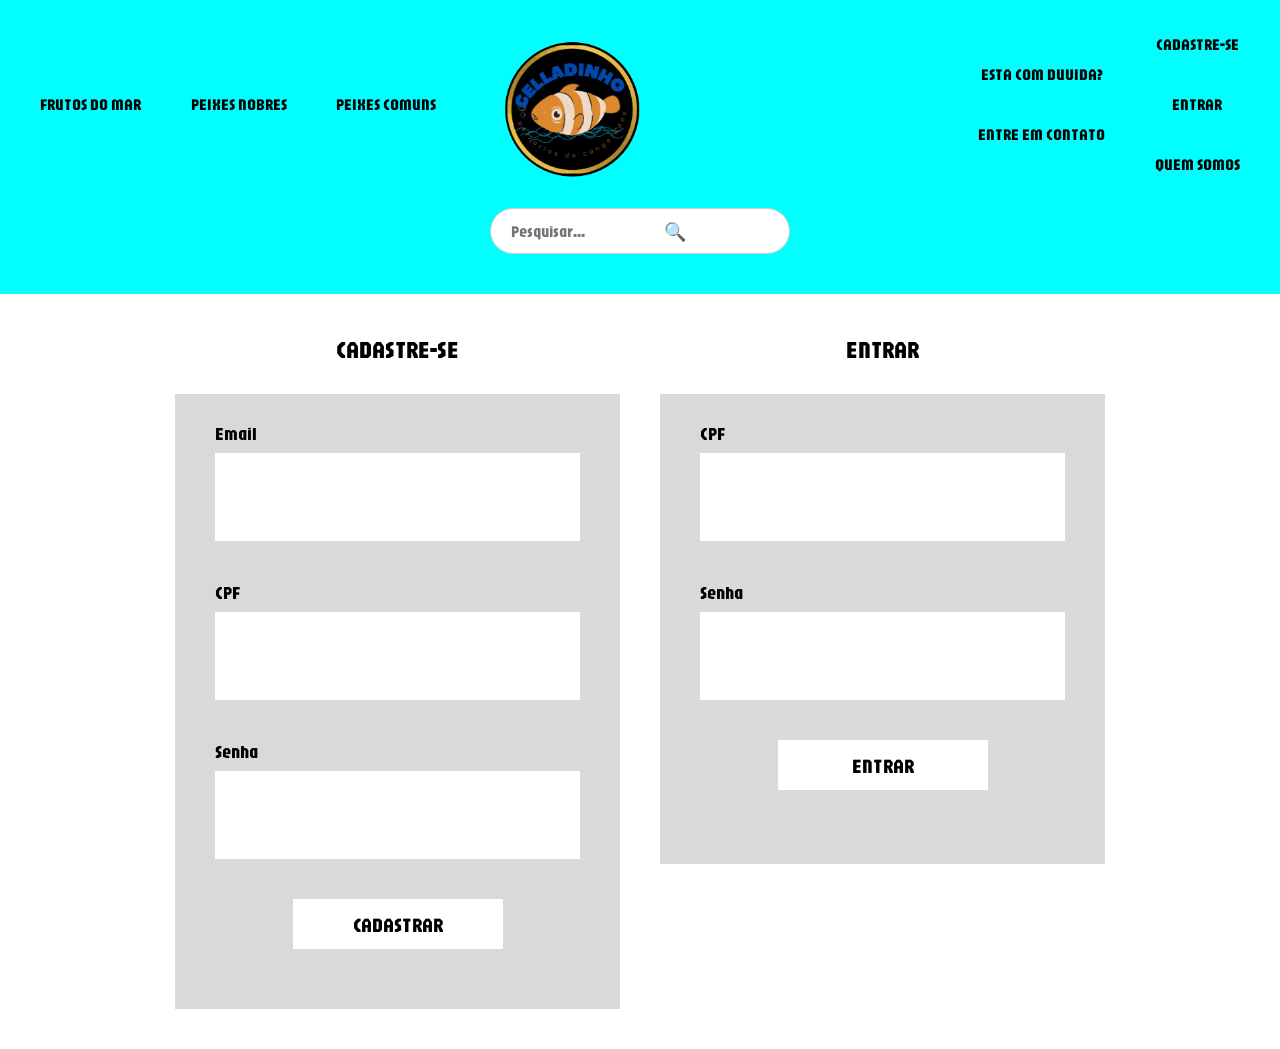
<file: parte2.html>
<!DOCTYPE html>
<html lang="en">
<head>
    <meta charset="UTF-8">
    <meta name="viewport" content="width=device-width, initial-scale=1.0">
    <title>Document</title>
    <link rel="stylesheet" href="parte2.css">
</head>
<body>
    <header id="cabecalho">
        <ul id="cabeçario">
             <li id="frutosdomar">FRUTOS DO MAR</li>
         <li id="peixesn">PEIXES NOBRES</li>
         <li id="peixesc">PEIXES COMUNS</li>
         <a href="index.html"><img id="logo" src="imagens/LOGO.png" alt="" height="168" width="168"></a>         
         <li id="duvida">ESTA COM DUVIDA? <br><br><br><a href="parte4.html"> ENTRE EM CONTATO</a></li>         <li id="entrar">
            <a class="cadastro" href="parte2.html">
                CADASTRE-SE <br><br><br>
                ENTRAR <br><br><br></a>
               <a href="parte3.html" class="quemsomos"> QUEM SOMOS</a>
        </li>
        </ul> 
        <div class="busca">
         <form action="/buscar" method="GET">
           <input type="search" placeholder="Pesquisar..." name="busca">
           <button type="submit"><a href="parte5.html">🔍</a></button>         </form>
        </div> 
     </header>
<main>
    <div class="container">

        
        <div class="coluna cadastro">
            <h2 class="titulo">CADASTRE-SE</h2>
    
            <div class="box">
    
                <div class="campo">
                    <label>Email</label>
                    <input type="email">
                </div>
    
                <div class="campo">
                    <label>CPF</label>
                    <input type="text">
                </div>
    
                <div class="campo">
                    <label>Senha</label>
                    <input type="password">
                </div>
    
                <div class="btn-area">
                    <button>CADASTRAR</button>
                </div>
    
            </div>
        </div>
    
        
        <div class="coluna login">
            <h2 class="titulo">ENTRAR</h2>
    
            <div class="box">
    
                <div class="campo">
                    <label>CPF</label>
                    <input type="text">
                </div>
    
                <div class="campo">
                    <label>Senha</label>
                    <input type="password">
                </div>
    
                <div class="btn-area">
                    <button>ENTRAR</button>
                </div>
    
            </div>
        </div>
    
    </div>
</main>
<footer>

</footer>
</body>
</html>
</file>
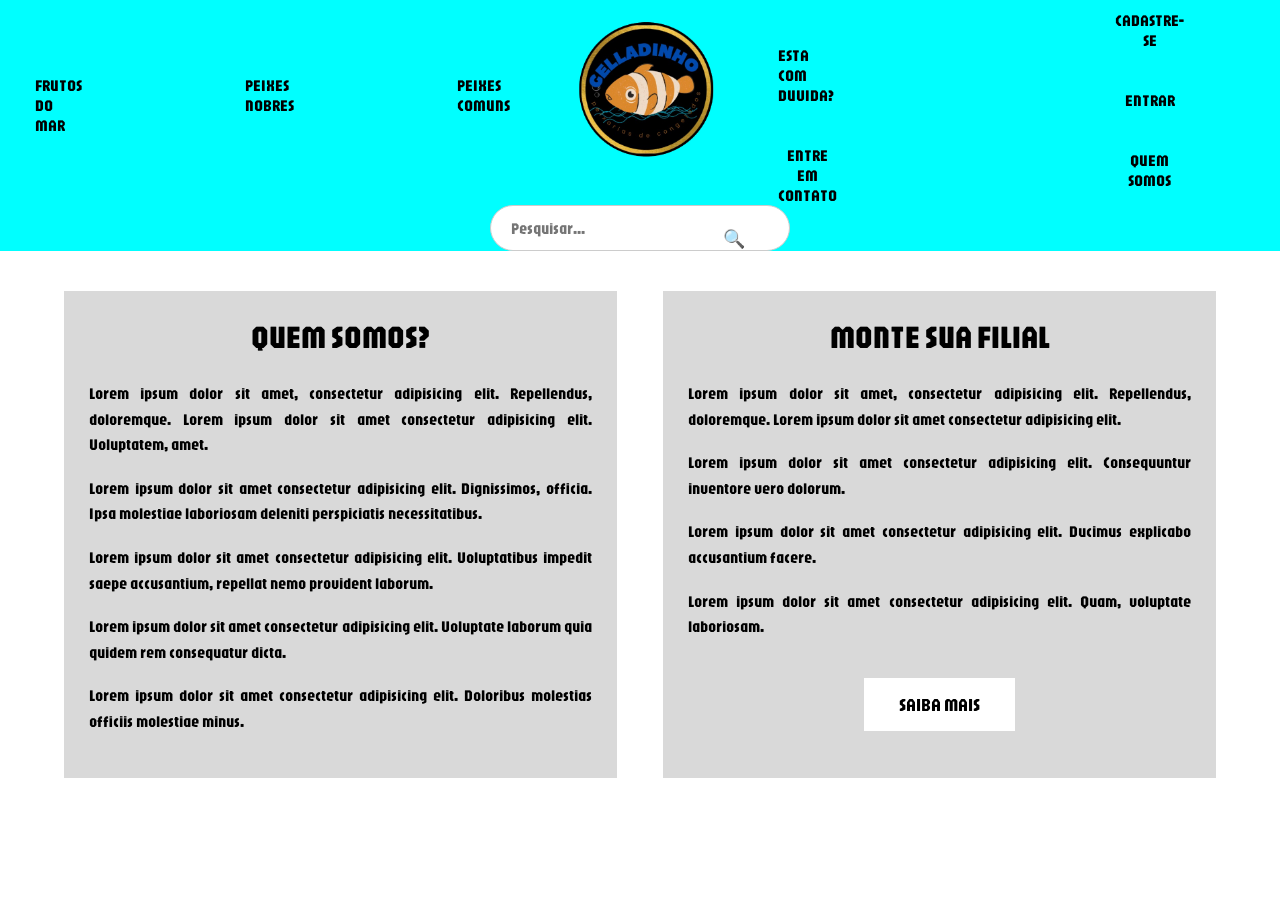
<file: parte3.html>
<!DOCTYPE html>
<html lang="en">
<head>
    <meta charset="UTF-8">
    <meta name="viewport" content="width=device-width, initial-scale=1.0">
    <title>Document</title>
    <link rel="stylesheet" href="parte3.css">
</head>
<body>
    <header id="cabecalho">
        <ul id="cabeçario">
             <li id="frutosdomar">FRUTOS DO MAR</li>
         <li id="peixesn">PEIXES NOBRES</li>
         <li id="peixesc">PEIXES COMUNS</li>
         <a href="index.html"><img id="logo" src="imagens/LOGO.png" alt="" height="168" width="168"></a>         
         <li id="duvida">ESTA COM DUVIDA? <br><br><br><a href="parte4.html"> ENTRE EM CONTATO</a></li>         <li id="entrar">
            <a class="cadastro" href="parte2.html">
                CADASTRE-SE <br><br><br>
                ENTRAR <br><br><br></a>
               <a href="parte3.html" class="quemsomos">QUEM SOMOS</a>
        </li>
        </ul> 
        <div class="busca">
         <form action="/buscar" method="GET">
           <input type="search" placeholder="Pesquisar..." name="busca">
           <button type="submit"><a href="parte5.html">🔍</a></button>         </form>
        </div> 
     </header>
    <main>
        <main class="armazen">

            <section class="caixa">
                <h2>QUEM SOMOS?</h2>
    
                <p>
                    Lorem ipsum dolor sit amet, consectetur adipisicing elit. 
                    Repellendus, doloremque. Lorem ipsum dolor sit amet consectetur 
                    adipisicing elit. Voluptatem, amet.
                </p>
    
                <p>
                    Lorem ipsum dolor sit amet consectetur adipisicing elit. 
                    Dignissimos, officia. Ipsa molestiae laboriosam deleniti 
                    perspiciatis necessitatibus.
                </p>
    
                <p>
                    Lorem ipsum dolor sit amet consectetur adipisicing elit.
                    Voluptatibus impedit saepe accusantium, repellat nemo 
                    provident laborum.
                </p>
    
                <p>
                    Lorem ipsum dolor sit amet consectetur adipisicing elit.
                    Voluptate laborum quia quidem rem consequatur dicta.
                </p>
    
                <p>
                    Lorem ipsum dolor sit amet consectetur adipisicing elit.
                    Doloribus molestias officiis molestiae minus.
                </p>
            </section>
    
            <section class="caixa">
                <h2>MONTE SUA FILIAL</h2>
    
                <p>
                    Lorem ipsum dolor sit amet, consectetur adipisicing elit.
                    Repellendus, doloremque. Lorem ipsum dolor sit amet consectetur
                    adipisicing elit.
                </p>
    
                <p>
                    Lorem ipsum dolor sit amet consectetur adipisicing elit.
                    Consequuntur inventore vero dolorum.
                </p>
    
                <p>
                    Lorem ipsum dolor sit amet consectetur adipisicing elit.
                    Ducimus explicabo accusantium facere.
                </p>
    
                <p>
                    Lorem ipsum dolor sit amet consectetur adipisicing elit.
                    Quam, voluptate laboriosam.
                </p>
    
                <button>SAIBA MAIS</button>
    
            </section>
    
        </main>
    </main>
</body>
</html>
</file>
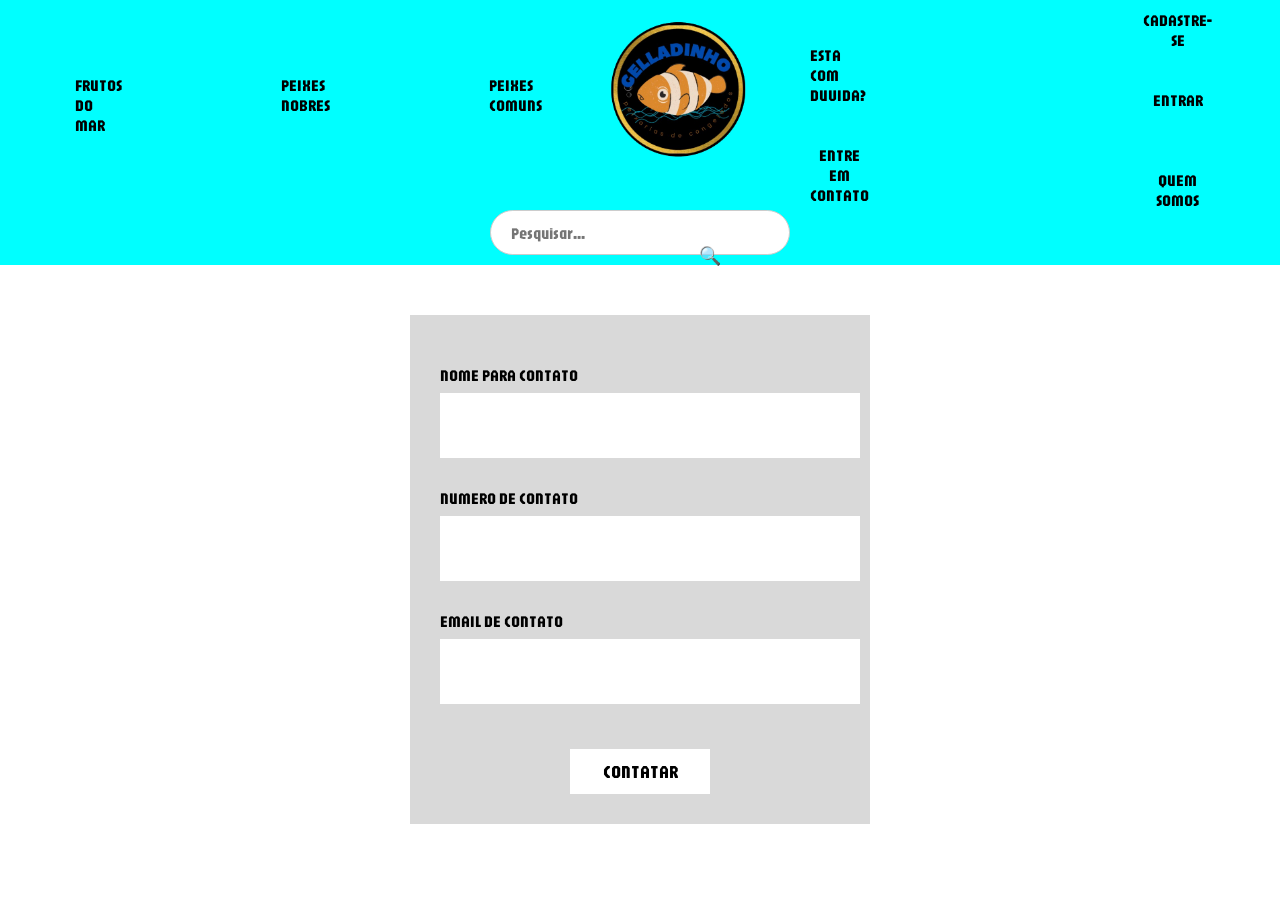
<file: parte4.html>
<!DOCTYPE html>
<html lang="en">
<head>
    <meta charset="UTF-8">
    <meta name="viewport" content="width=device-width, initial-scale=1.0">
    <title>Document</title>
    <link rel="stylesheet" href="parte4.css">
</head>
<body>
    <header id="cabecalho">
        <ul id="cabeçario">
         
             <li id="frutosdomar">FRUTOS DO MAR</li>
         <li id="peixesn">PEIXES NOBRES</li>
         <li id="peixesc">PEIXES COMUNS</li>
         <a href="index.html"><img id="logo" src="imagens/LOGO.png" alt="" height="168" width="168"></a>
         <li id="duvida">ESTA COM DUVIDA? <br><br><br><a href="parte4.html"> ENTRE EM CONTATO</a></li>
         <a class="cadastro" href="parte2.html"><li id="entrar">CADASTRE-SE <br><br><br> ENTRAR </a><br><br><br> <a href="parte3.html" class="quemsomos">QUEM SOMOS</a></li>
        </ul> 
        <div class="busca">
         <form action="/buscar" method="GET">
           <input type="search" placeholder="Pesquisar..." name="busca">
           <button type="submit"><a href="parte5.html">🔍</a></button>         </form>
       </div>
       
     </header>
    <main>
        <div class="container">

            <form class="formulario">
    
                <label for="nome">NOME PARA CONTATO</label>
                <input type="text" id="nome">
    
                <label for="telefone">NUMERO DE CONTATO</label>
                <input type="tel" id="telefone">
    
                <label for="email">EMAIL DE CONTATO</label>
                <input type="email" id="email">
    
                <button type="submit">CONTATAR</button>
    
            </form>
    
        </div>
    </main>
</body>
</html>
</file>
<file: parte2.css>
@import url('https://fonts.googleapis.com/css2?family=Jaro:opsz@6..72&display=swap');

*{
    margin:0;
    padding:0;
    box-sizing:border-box;
    list-style:none;
    font-family:"Jaro", sans-serif;
}

body{
    background:#fff;
    min-height:100vh;
}

header{
    background-color:aqua;
    padding:20px 40px;
}

#cabeçario{
    display:flex;
    align-items:center;
    justify-content:space-between;
    gap:30px;
}

#cabeçario li{
    text-align:center;
}

#logo{
    width:168px;
    height:168px;
    margin-right: 275px;
}

.cadastro{
    text-decoration:none;
    color:black;
}

.busca{
    display:flex;
    justify-content:center;
    align-items:center;
    margin:20px 0;
}

.busca form{
    position:relative;
    display:flex;
    align-items:center;
}

.busca input{
    padding:12px 20px;
    width:300px;
    font-size:16px;
    border:1px solid #ccc;
    border-radius:25px;
    outline:none;
    transition:.3s;
}

.busca input:focus{
    border-color:#007bff;
    box-shadow:0 0 8px rgba(0,123,255,.2);
    width:350px;
}

.busca button{
    position:absolute;
    right:10px;
    background:none;
    border:none;
    cursor:pointer;
    font-size:18px;
}

main{
    display:flex;
    justify-content:center;
}

.container{
    width:100%;
    max-width:1100px;
    margin:40px auto;
    display:flex;
    justify-content:center;
    gap:40px;
}

.coluna{
    flex:1;
    max-width:445px;
}

.titulo{
    text-align:center;
    font-size:24px;
    margin-bottom:30px;
}

.box{
    background:#d9d9d9;
    padding:28px 40px 60px;
    min-height:550px;
}

.campo{
    margin-bottom:40px;
}

.campo label{
    display:block;
    font-size:18px;
    margin-bottom:8px;
}

.campo input{
    width:100%;
    height:88px;
    border:none;
    background:#fff;
    outline:none;
    font-size:18px;
    padding:0 15px;
}

.btn-area{
    text-align:center;
    margin-top:20px;
}

button{
    width:210px;
    height:50px;
    border:none;
    background:#fff;
    font-size:20px;
    cursor:pointer;
}

.login .box{
    min-height:470px;
}
a {
    text-align: center;
    display: flex;
    justify-content: space-evenly;
    text-decoration: none;
    color: black;
}
.quemsomos {
    text-decoration: none;
    color: black;
   }
</file>
<file: parte3.css>
@import url('https://fonts.googleapis.com/css2?family=Jaro:opsz@6..72&display=swap');

*{
    margin:0;
    padding:0;
    box-sizing:border-box;
    list-style:none;
    font-family:"Jaro", sans-serif;
}
#cabeçario {
    display: flex;
    z-index: 1;
    
}
#cabecalho{
    z-index: 1;
}

#frutosdomar {
    margin-right: 10%;
    margin-left: 35px;
    margin-top: 75px;
}
#peixesn {
    margin-right: 10%;
    margin-left: 35px;
    margin-top: 75px;
}
#peixesc {
    margin-left: 35px;
    margin-top: 75px;
    margin-right: 50px;
}
#duvida {
    margin-right: 10%;
    margin-left: 50px;
    margin-top: 45px;
}
#entrar {
    margin-right: 10%;
    margin-left: 150px;
    text-align: center;
    margin-top: 10px;
    color: black;
}
header {
    background-color: aqua;
    position: relative;
    
}
#imgcentro {
    border-radius: 100%;
    margin-left: 25%;
    margin-top: -12vh;
    z-index: 10;
    
}
.busca {
    display: flex;
    justify-content: center;
    align-items: center;
    margin-top: 0px;
  }
  
  .busca form {
    position: relative;
    display: flex;
    align-items: center;
  }
  
  .busca input {
    padding: 12px 20px;
    width: 300px;
    font-size: 16px;
    border: 1px solid #ccc;
    border-radius: 25px;
    outline: none;
    transition: all 0.3s ease;
  }
  
  .busca input:focus {
    border-color: #007bff;
    box-shadow: 0 0 8px rgba(0, 123, 255, 0.2);
    width: 350px;
  }
  
  .busca button {
    position: absolute;
    right: 10px;
    background: none;
    border: none;
    cursor: pointer;
    font-size: 18px;
  }
  .quemsomos {
    text-decoration: none;
    color: black;
   }
   .cadastro {
    text-decoration: none;
    color: black;
}
body{
    background-color: #ffffff;
    font-family: Arial, Helvetica, sans-serif;
}

.armazen{
    width: 90%;
    margin: 40px auto;
    display: flex;
    justify-content: space-between;
    gap: 40px;
}

.caixa{
    width: 48%;
    background-color: #d9d9d9;
    padding: 25px;
    text-align: center;
}

.caixa h2{
    font-size: 32px;
    margin-bottom: 25px;
    font-weight: bold;
}

.caixa p{
    text-align: justify;
    margin-bottom: 18px;
    line-height: 1.6;
    font-size: 16px;
}

button{
    margin-top: 20px;
    padding: 15px 35px;
    font-size: 18px;
    font-weight: bold;
    border: none;
    background-color: white;
    cursor: pointer;
    transition: 0.3s;
}

button:hover{
    background-color: #333;
    color: white;
}
a {
  text-align: center;
  display: flex;
  justify-content: space-evenly;
  text-decoration: none;
  color: black;
}
</file>
<file: parte4.css>
@import url('https://fonts.googleapis.com/css2?family=Jaro:opsz@6..72&display=swap');
* {
    list-style: none;
    font-family: "Jaro", sans-serif;
    margin: 0;
    font-style: 0;
}
#cabeçario {
    display: flex;
    z-index: 1;
    
}
#cabecalho{
    z-index: 1;
}

#frutosdomar {
    margin-right: 10%;
    margin-left: 35px;
    margin-top: 75px;
}
#peixesn {
    margin-right: 10%;
    margin-left: 35px;
    margin-top: 75px;
}
#peixesc {
    margin-left: 35px;
    margin-top: 75px;
    margin-right: 50px;
}
#duvida {
    margin-right: 10%;
    margin-left: 50px;
    margin-top: 45px;
}
#entrar {
    margin-right: 10%;
    margin-left: 150px;
    text-align: center;
    margin-top: 10px;
    color: black;
}
header {
    background-color: aqua;
    position: relative;
    
}
#imgcentro {
    border-radius: 100%;
    margin-left: 25%;
    margin-top: -12vh;
    z-index: 10;
    
}
.busca {
    display: flex;
    justify-content: center;
    align-items: center;
    margin-top: 0px;
  }
  
  .busca form {
    position: relative;
    display: flex;
    align-items: center;
  }
  
  .busca input {
    padding: 12px 20px;
    width: 300px;
    font-size: 16px;
    border: 1px solid #ccc;
    border-radius: 25px;
    outline: none;
    transition: all 0.3s ease;
  }
  
  .busca input:focus {
    border-color: #007bff;
    box-shadow: 0 0 8px rgba(0, 123, 255, 0.2);
    width: 350px;
  }
  
  .busca button {
    position: absolute;
    right: 10px;
    background: none;
    border: none;
    cursor: pointer;
    font-size: 18px;
  }
  #cor {
    background-color: aqua;
    width: 100%;
    margin-top: 40px;
    height: 40px;
  }
  a {
    text-align: center;
    display: flex;
    justify-content: space-evenly;
    text-decoration: none;
    color: black;
  }
body{
    font-family: Arial, Helvetica, sans-serif;
    background-color: white;
}

.container{
    width: 100%;
    display: flex;
    justify-content: center;
    margin-top: 50px;
}

.formulario{
    background-color: #d9d9d9;
    width: 400px;
    padding: 30px;
}

label{
    display: block;
    font-weight: bold;
    margin-bottom: 8px;
    margin-top: 20px;
}

input{
    width: 100%;
    height: 45px;
    border: none;
    padding: 10px;
    font-size: 16px;
    margin-bottom: 10px;
}

button{
    display: block;
    margin: 35px auto 0;
    width: 140px;
    height: 45px;
    border: none;
    background-color: white;
    font-size: 18px;
    font-weight: bold;
    cursor: pointer;
}

button:hover{
    background-color: #333;
    color: white;
}
</file>
